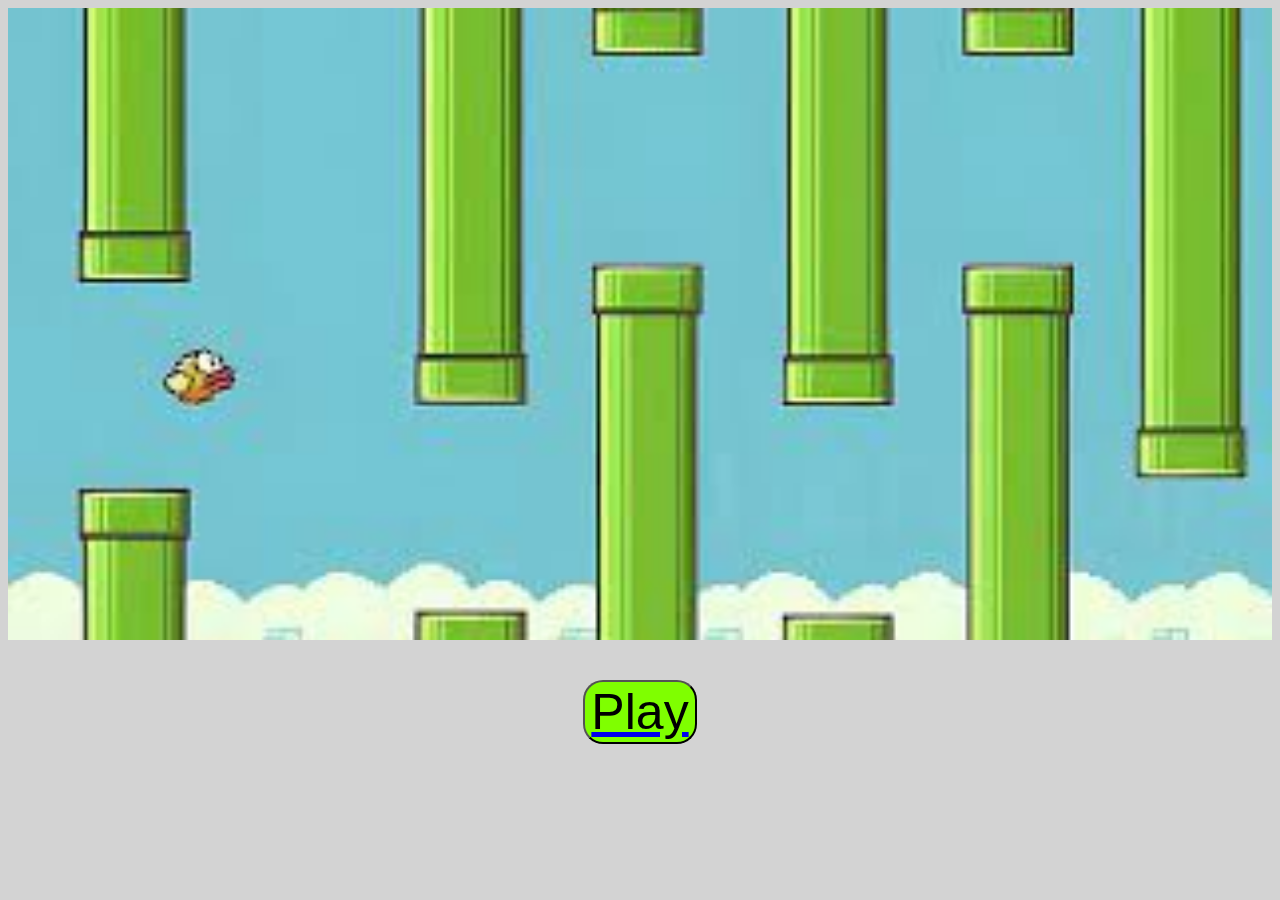
<file: index.html>
<!DOCTYPE html>
<html lang="en">
<head>
    <meta charset="UTF-8">
    <meta name="viewport" content="width=device-width, initial-scale=1.0">
    <title>Flappy bird</title>
    <link rel="icon" type="image/jpg" href="game_pg.jpg">
    <link rel="stylesheet" href="styles.css">
</head>
<body>
    <img  id="game_pg" src ="game_pg.jpg" alt="game image" width="100%" height="80%">
    <br>
    <br>
    <br>
        <a href="p1.html">
            <button id="gamebtn">Play</button>
        </a>
</body>
</html>
</file>
<file: styles.css>
.center {
    display: block;
    margin-left: auto;
    margin-right: auto;
    width: 50%;
  }
body{
    background: lightgray;
}
#p1{
    font-family: Arial, Helvetica, sans-serif;
    font-size:xx-large;
    background:cyan
    border-box 50px;
    border-radius: 20px;
}
button{
    font-size: 50px;
    border-radius: 20px;
    text-align: center;
    margin: auto;
    display: flex
    
}
#center {
    display: block;
    margin-left: auto;
    margin-right: auto;
    width: 50%;
}
#gamebtn{
    background-color: chartreuse;
}
</file>
